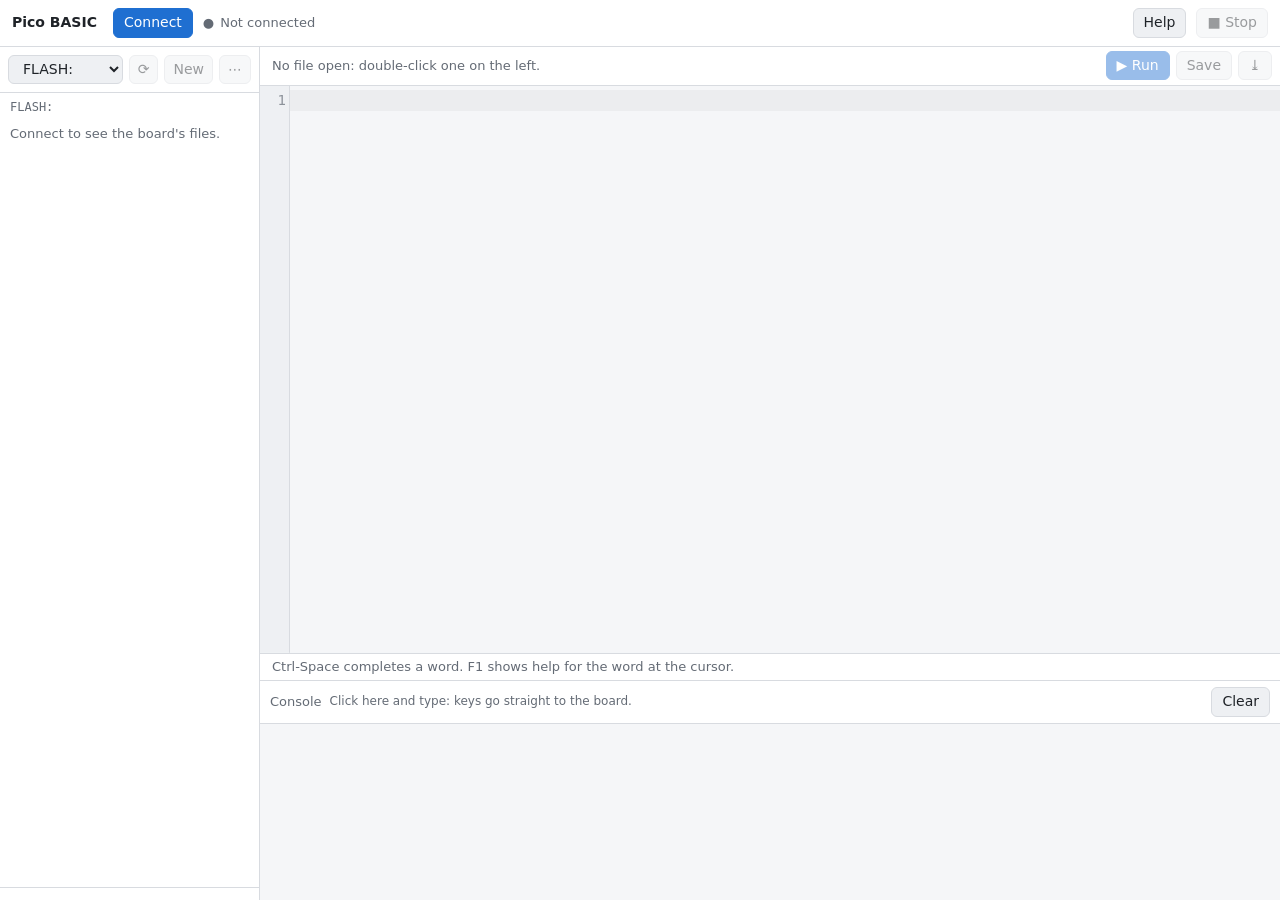
<file: ide/index.html>
<!doctype html>
<html lang="en">
<head>
<meta charset="utf-8">
<meta name="viewport" content="width=device-width, initial-scale=1">
<title>Pico BASIC IDE</title>
<link rel="stylesheet" href="vendor/codemirror/codemirror.css">
<link rel="stylesheet" href="vendor/codemirror/dialog.css">
<link rel="stylesheet" href="vendor/codemirror/show-hint.css">
<link rel="stylesheet" href="vendor/xterm/xterm.css">
<link rel="stylesheet" href="style.css">
</head>
<body>
<header class="toolbar">
  <span class="brand">Pico BASIC</span>
  <button id="connect" class="primary">Connect</button>
  <span id="status" class="status off">Not connected</span>
  <span class="spacer"></span>
  <button id="helpbtn" title="The BASIC reference (F1 on a word in the editor)">Help</button>
  <button id="stop" disabled title="Send Ctrl-C to stop a running program">■ Stop</button>
</header>

<div id="nosupport" class="banner" hidden>
  This browser has no Web Serial, so it can't reach the board. Open this page in Chrome or Edge.
</div>

<main class="layout">
  <aside class="files" id="files">
    <div class="files-head">
      <select id="drive" title="Which disk to show">
        <option value="FLASH:">FLASH:</option>
        <option value="SD:">SD:</option>
        <option value="PC:" id="pcoption">PC folder…</option>
      </select>
      <button id="refresh" title="List the files again">⟳</button>
      <button id="newfile" title="A new file here">New</button>
      <button id="more" title="More: new folder, upload, backup…">⋯</button>
    </div>
    <div id="path" class="path"></div>
    <ul id="filelist" class="filelist"><li class="hint">Connect to see the board's files.</li></ul>
    <div id="dropnote" class="dropnote" hidden>Drop to copy here</div>
    <div id="free" class="free"></div>
    <input id="uploadinput" type="file" multiple hidden>
  </aside>

  <section class="editor">
    <div class="editor-head">
      <div id="tabs" class="tabs"></div>
      <button id="run" class="primary" disabled title="Save, then RUN it on the board (F5)">▶ Run</button>
      <button id="save" disabled title="Save (Ctrl-S)">Save</button>
      <button id="download" disabled title="Download a copy to this PC">⤓</button>
    </div>
    <textarea id="text" spellcheck="false"></textarea>
    <div id="sig" class="sig"></div>
  </section>

  <section class="console">
    <div class="console-head">
      <span>Console</span>
      <span class="console-note">Click here and type: keys go straight to the board.</span>
      <span class="spacer"></span>
      <button id="clear" title="Clear the console">Clear</button>
    </div>
    <div id="term" class="term"></div>
  </section>

  <aside id="help" class="help" hidden>
    <div class="help-head">
      <input id="helpsearch" type="search" placeholder="Search the reference" autocomplete="off" spellcheck="false">
      <button id="helpclose" title="Close the help (Esc)">✕</button>
    </div>
    <ul id="helplist" class="helplist"></ul>
    <div id="helpbody" class="helpbody">
      <p class="hint">Put the cursor on a word in the editor and press <kbd>F1</kbd>, or pick an entry above.</p>
    </div>
  </aside>
</main>

<div id="toast" class="toast" hidden></div>

<script>if (/[?&]mock\b/.test(location.search)) document.write('<script src="test/mock-serial.js"><\/script>');</script>
<script src="vendor/codemirror/codemirror.js"></script>
<script src="vendor/codemirror/matchbrackets.js"></script>
<script src="vendor/codemirror/active-line.js"></script>
<script src="vendor/codemirror/comment.js"></script>
<script src="vendor/codemirror/dialog.js"></script>
<script src="vendor/codemirror/searchcursor.js"></script>
<script src="vendor/codemirror/search.js"></script>
<script src="vendor/codemirror/show-hint.js"></script>
<script src="vendor/codemirror/runmode.js"></script>
<script src="vendor/xterm/xterm.js"></script>
<script src="vendor/xterm/addon-fit.js"></script>
<script src="js/basic-data.js"></script>
<script src="js/basic-mode.js"></script>
<script src="js/util.js"></script>
<script src="js/help.js"></script>
<script src="js/hints.js"></script>
<script src="js/xmodem.js"></script>
<script src="js/board.js"></script>
<script src="js/sources.js"></script>
<script src="js/tabs.js"></script>
<script src="js/terminal.js"></script>
<script src="js/app.js"></script>
</body>
</html>
</file>
<file: ide/vendor/codemirror/codemirror.css>
/* BASICS */

.CodeMirror {
  /* Set height, width, borders, and global font properties here */
  font-family: monospace;
  height: 300px;
  color: black;
  direction: ltr;
}

/* PADDING */

.CodeMirror-lines {
  padding: 4px 0; /* Vertical padding around content */
}
.CodeMirror pre.CodeMirror-line,
.CodeMirror pre.CodeMirror-line-like {
  padding: 0 4px; /* Horizontal padding of content */
}

.CodeMirror-scrollbar-filler, .CodeMirror-gutter-filler {
  background-color: white; /* The little square between H and V scrollbars */
}

/* GUTTER */

.CodeMirror-gutters {
  border-right: 1px solid #ddd;
  background-color: #f7f7f7;
  white-space: nowrap;
}
.CodeMirror-linenumbers {}
.CodeMirror-linenumber {
  padding: 0 3px 0 5px;
  min-width: 20px;
  text-align: right;
  color: #999;
  white-space: nowrap;
}

.CodeMirror-guttermarker { color: black; }
.CodeMirror-guttermarker-subtle { color: #999; }

/* CURSOR */

.CodeMirror-cursor {
  border-left: 1px solid black;
  border-right: none;
  width: 0;
}
/* Shown when moving in bi-directional text */
.CodeMirror div.CodeMirror-secondarycursor {
  border-left: 1px solid silver;
}
.cm-fat-cursor .CodeMirror-cursor {
  width: auto;
  border: 0 !important;
  background: #7e7;
}
.cm-fat-cursor div.CodeMirror-cursors {
  z-index: 1;
}
.cm-fat-cursor .CodeMirror-line::selection,
.cm-fat-cursor .CodeMirror-line > span::selection, 
.cm-fat-cursor .CodeMirror-line > span > span::selection { background: transparent; }
.cm-fat-cursor .CodeMirror-line::-moz-selection,
.cm-fat-cursor .CodeMirror-line > span::-moz-selection,
.cm-fat-cursor .CodeMirror-line > span > span::-moz-selection { background: transparent; }
.cm-fat-cursor { caret-color: transparent; }
@-moz-keyframes blink {
  0% {}
  50% { background-color: transparent; }
  100% {}
}
@-webkit-keyframes blink {
  0% {}
  50% { background-color: transparent; }
  100% {}
}
@keyframes blink {
  0% {}
  50% { background-color: transparent; }
  100% {}
}

/* Can style cursor different in overwrite (non-insert) mode */
.CodeMirror-overwrite .CodeMirror-cursor {}

.cm-tab { display: inline-block; text-decoration: inherit; }

.CodeMirror-rulers {
  position: absolute;
  left: 0; right: 0; top: -50px; bottom: 0;
  overflow: hidden;
}
.CodeMirror-ruler {
  border-left: 1px solid #ccc;
  top: 0; bottom: 0;
  position: absolute;
}

/* DEFAULT THEME */

.cm-s-default .cm-header {color: blue;}
.cm-s-default .cm-quote {color: #090;}
.cm-negative {color: #d44;}
.cm-positive {color: #292;}
.cm-header, .cm-strong {font-weight: bold;}
.cm-em {font-style: italic;}
.cm-link {text-decoration: underline;}
.cm-strikethrough {text-decoration: line-through;}

.cm-s-default .cm-keyword {color: #708;}
.cm-s-default .cm-atom {color: #219;}
.cm-s-default .cm-number {color: #164;}
.cm-s-default .cm-def {color: #00f;}
.cm-s-default .cm-variable,
.cm-s-default .cm-punctuation,
.cm-s-default .cm-property,
.cm-s-default .cm-operator {}
.cm-s-default .cm-variable-2 {color: #05a;}
.cm-s-default .cm-variable-3, .cm-s-default .cm-type {color: #085;}
.cm-s-default .cm-comment {color: #a50;}
.cm-s-default .cm-string {color: #a11;}
.cm-s-default .cm-string-2 {color: #f50;}
.cm-s-default .cm-meta {color: #555;}
.cm-s-default .cm-qualifier {color: #555;}
.cm-s-default .cm-builtin {color: #30a;}
.cm-s-default .cm-bracket {color: #997;}
.cm-s-default .cm-tag {color: #170;}
.cm-s-default .cm-attribute {color: #00c;}
.cm-s-default .cm-hr {color: #999;}
.cm-s-default .cm-link {color: #00c;}

.cm-s-default .cm-error {color: #f00;}
.cm-invalidchar {color: #f00;}

.CodeMirror-composing { border-bottom: 2px solid; }

/* Default styles for common addons */

div.CodeMirror span.CodeMirror-matchingbracket {color: #0b0;}
div.CodeMirror span.CodeMirror-nonmatchingbracket {color: #a22;}
.CodeMirror-matchingtag { background: rgba(255, 150, 0, .3); }
.CodeMirror-activeline-background {background: #e8f2ff;}

/* STOP */

/* The rest of this file contains styles related to the mechanics of
   the editor. You probably shouldn't touch them. */

.CodeMirror {
  position: relative;
  overflow: hidden;
  background: white;
}

.CodeMirror-scroll {
  overflow: scroll !important; /* Things will break if this is overridden */
  /* 50px is the magic margin used to hide the element's real scrollbars */
  /* See overflow: hidden in .CodeMirror */
  margin-bottom: -50px; margin-right: -50px;
  padding-bottom: 50px;
  height: 100%;
  outline: none; /* Prevent dragging from highlighting the element */
  position: relative;
  z-index: 0;
}
.CodeMirror-sizer {
  position: relative;
  border-right: 50px solid transparent;
}

/* The fake, visible scrollbars. Used to force redraw during scrolling
   before actual scrolling happens, thus preventing shaking and
   flickering artifacts. */
.CodeMirror-vscrollbar, .CodeMirror-hscrollbar, .CodeMirror-scrollbar-filler, .CodeMirror-gutter-filler {
  position: absolute;
  z-index: 6;
  display: none;
  outline: none;
}
.CodeMirror-vscrollbar {
  right: 0; top: 0;
  overflow-x: hidden;
  overflow-y: scroll;
}
.CodeMirror-hscrollbar {
  bottom: 0; left: 0;
  overflow-y: hidden;
  overflow-x: scroll;
}
.CodeMirror-scrollbar-filler {
  right: 0; bottom: 0;
}
.CodeMirror-gutter-filler {
  left: 0; bottom: 0;
}

.CodeMirror-gutters {
  position: absolute; left: 0; top: 0;
  min-height: 100%;
  z-index: 3;
}
.CodeMirror-gutter {
  white-space: normal;
  height: 100%;
  display: inline-block;
  vertical-align: top;
  margin-bottom: -50px;
}
.CodeMirror-gutter-wrapper {
  position: absolute;
  z-index: 4;
  background: none !important;
  border: none !important;
}
.CodeMirror-gutter-background {
  position: absolute;
  top: 0; bottom: 0;
  z-index: 4;
}
.CodeMirror-gutter-elt {
  position: absolute;
  cursor: default;
  z-index: 4;
}
.CodeMirror-gutter-wrapper ::selection { background-color: transparent }
.CodeMirror-gutter-wrapper ::-moz-selection { background-color: transparent }

.CodeMirror-lines {
  cursor: text;
  min-height: 1px; /* prevents collapsing before first draw */
}
.CodeMirror pre.CodeMirror-line,
.CodeMirror pre.CodeMirror-line-like {
  /* Reset some styles that the rest of the page might have set */
  -moz-border-radius: 0; -webkit-border-radius: 0; border-radius: 0;
  border-width: 0;
  background: transparent;
  font-family: inherit;
  font-size: inherit;
  margin: 0;
  white-space: pre;
  word-wrap: normal;
  line-height: inherit;
  color: inherit;
  z-index: 2;
  position: relative;
  overflow: visible;
  -webkit-tap-highlight-color: transparent;
  -webkit-font-variant-ligatures: contextual;
  font-variant-ligatures: contextual;
}
.CodeMirror-wrap pre.CodeMirror-line,
.CodeMirror-wrap pre.CodeMirror-line-like {
  word-wrap: break-word;
  white-space: pre-wrap;
  word-break: normal;
}

.CodeMirror-linebackground {
  position: absolute;
  left: 0; right: 0; top: 0; bottom: 0;
  z-index: 0;
}

.CodeMirror-linewidget {
  position: relative;
  z-index: 2;
  padding: 0.1px; /* Force widget margins to stay inside of the container */
}

.CodeMirror-widget {}

.CodeMirror-rtl pre { direction: rtl; }

.CodeMirror-code {
  outline: none;
}

/* Force content-box sizing for the elements where we expect it */
.CodeMirror-scroll,
.CodeMirror-sizer,
.CodeMirror-gutter,
.CodeMirror-gutters,
.CodeMirror-linenumber {
  -moz-box-sizing: content-box;
  box-sizing: content-box;
}

.CodeMirror-measure {
  position: absolute;
  width: 100%;
  height: 0;
  overflow: hidden;
  visibility: hidden;
}

.CodeMirror-cursor {
  position: absolute;
  pointer-events: none;
}
.CodeMirror-measure pre { position: static; }

div.CodeMirror-cursors {
  visibility: hidden;
  position: relative;
  z-index: 3;
}
div.CodeMirror-dragcursors {
  visibility: visible;
}

.CodeMirror-focused div.CodeMirror-cursors {
  visibility: visible;
}

.CodeMirror-selected { background: #d9d9d9; }
.CodeMirror-focused .CodeMirror-selected { background: #d7d4f0; }
.CodeMirror-crosshair { cursor: crosshair; }
.CodeMirror-line::selection, .CodeMirror-line > span::selection, .CodeMirror-line > span > span::selection { background: #d7d4f0; }
.CodeMirror-line::-moz-selection, .CodeMirror-line > span::-moz-selection, .CodeMirror-line > span > span::-moz-selection { background: #d7d4f0; }

.cm-searching {
  background-color: #ffa;
  background-color: rgba(255, 255, 0, .4);
}

/* Used to force a border model for a node */
.cm-force-border { padding-right: .1px; }

@media print {
  /* Hide the cursor when printing */
  .CodeMirror div.CodeMirror-cursors {
    visibility: hidden;
  }
}

/* See issue #2901 */
.cm-tab-wrap-hack:after { content: ''; }

/* Help users use markselection to safely style text background */
span.CodeMirror-selectedtext { background: none; }
</file>
<file: ide/vendor/codemirror/dialog.css>
.CodeMirror-dialog {
  position: absolute;
  left: 0; right: 0;
  background: inherit;
  z-index: 15;
  padding: .1em .8em;
  overflow: hidden;
  color: inherit;
}

.CodeMirror-dialog-top {
  border-bottom: 1px solid #eee;
  top: 0;
}

.CodeMirror-dialog-bottom {
  border-top: 1px solid #eee;
  bottom: 0;
}

.CodeMirror-dialog input {
  border: none;
  outline: none;
  background: transparent;
  width: 20em;
  color: inherit;
  font-family: monospace;
}

.CodeMirror-dialog button {
  font-size: 70%;
}
</file>
<file: ide/vendor/codemirror/show-hint.css>
.CodeMirror-hints {
  position: absolute;
  z-index: 10;
  overflow: hidden;
  list-style: none;

  margin: 0;
  padding: 2px;

  -webkit-box-shadow: 2px 3px 5px rgba(0,0,0,.2);
  -moz-box-shadow: 2px 3px 5px rgba(0,0,0,.2);
  box-shadow: 2px 3px 5px rgba(0,0,0,.2);
  border-radius: 3px;
  border: 1px solid silver;

  background: white;
  font-size: 90%;
  font-family: monospace;

  max-height: 20em;
  overflow-y: auto;
  box-sizing: border-box;
}

.CodeMirror-hint {
  margin: 0;
  padding: 0 4px;
  border-radius: 2px;
  white-space: pre;
  color: black;
  cursor: pointer;
}

li.CodeMirror-hint-active {
  background: #08f;
  color: white;
}
</file>
<file: ide/vendor/xterm/xterm.css>
/**
 * Copyright (c) 2014 The xterm.js authors. All rights reserved.
 * Copyright (c) 2012-2013, Christopher Jeffrey (MIT License)
 * https://github.com/chjj/term.js
 * @license MIT
 *
 * Permission is hereby granted, free of charge, to any person obtaining a copy
 * of this software and associated documentation files (the "Software"), to deal
 * in the Software without restriction, including without limitation the rights
 * to use, copy, modify, merge, publish, distribute, sublicense, and/or sell
 * copies of the Software, and to permit persons to whom the Software is
 * furnished to do so, subject to the following conditions:
 *
 * The above copyright notice and this permission notice shall be included in
 * all copies or substantial portions of the Software.
 *
 * THE SOFTWARE IS PROVIDED "AS IS", WITHOUT WARRANTY OF ANY KIND, EXPRESS OR
 * IMPLIED, INCLUDING BUT NOT LIMITED TO THE WARRANTIES OF MERCHANTABILITY,
 * FITNESS FOR A PARTICULAR PURPOSE AND NONINFRINGEMENT. IN NO EVENT SHALL THE
 * AUTHORS OR COPYRIGHT HOLDERS BE LIABLE FOR ANY CLAIM, DAMAGES OR OTHER
 * LIABILITY, WHETHER IN AN ACTION OF CONTRACT, TORT OR OTHERWISE, ARISING FROM,
 * OUT OF OR IN CONNECTION WITH THE SOFTWARE OR THE USE OR OTHER DEALINGS IN
 * THE SOFTWARE.
 *
 * Originally forked from (with the author's permission):
 *   Fabrice Bellard's javascript vt100 for jslinux:
 *   http://bellard.org/jslinux/
 *   Copyright (c) 2011 Fabrice Bellard
 *   The original design remains. The terminal itself
 *   has been extended to include xterm CSI codes, among
 *   other features.
 */

/**
 *  Default styles for xterm.js
 */

.xterm {
    cursor: text;
    position: relative;
    user-select: none;
    -ms-user-select: none;
    -webkit-user-select: none;
}

.xterm.focus,
.xterm:focus {
    outline: none;
}

.xterm .xterm-helpers {
    position: absolute;
    top: 0;
    /**
     * The z-index of the helpers must be higher than the canvases in order for
     * IMEs to appear on top.
     */
    z-index: 5;
}

.xterm .xterm-helper-textarea {
    padding: 0;
    border: 0;
    margin: 0;
    /* Move textarea out of the screen to the far left, so that the cursor is not visible */
    position: absolute;
    opacity: 0;
    left: -9999em;
    top: 0;
    width: 0;
    height: 0;
    z-index: -5;
    /** Prevent wrapping so the IME appears against the textarea at the correct position */
    white-space: nowrap;
    overflow: hidden;
    resize: none;
}

.xterm .composition-view {
    /* TODO: Composition position got messed up somewhere */
    background: #000;
    color: #FFF;
    display: none;
    position: absolute;
    white-space: nowrap;
    z-index: 1;
}

.xterm .composition-view.active {
    display: block;
}

.xterm .xterm-viewport {
    /* On OS X this is required in order for the scroll bar to appear fully opaque */
    background-color: #000;
    overflow-y: scroll;
    cursor: default;
    position: absolute;
    right: 0;
    left: 0;
    top: 0;
    bottom: 0;
}

.xterm .xterm-screen {
    position: relative;
}

.xterm .xterm-screen canvas {
    position: absolute;
    left: 0;
    top: 0;
}

.xterm .xterm-scroll-area {
    visibility: hidden;
}

.xterm-char-measure-element {
    display: inline-block;
    visibility: hidden;
    position: absolute;
    top: 0;
    left: -9999em;
    line-height: normal;
}

.xterm.enable-mouse-events {
    /* When mouse events are enabled (eg. tmux), revert to the standard pointer cursor */
    cursor: default;
}

.xterm.xterm-cursor-pointer,
.xterm .xterm-cursor-pointer {
    cursor: pointer;
}

.xterm.column-select.focus {
    /* Column selection mode */
    cursor: crosshair;
}

.xterm .xterm-accessibility:not(.debug),
.xterm .xterm-message {
    position: absolute;
    left: 0;
    top: 0;
    bottom: 0;
    right: 0;
    z-index: 10;
    color: transparent;
    pointer-events: none;
}

.xterm .xterm-accessibility-tree:not(.debug) *::selection {
  color: transparent;
}

.xterm .xterm-accessibility-tree {
  user-select: text;
  white-space: pre;
}

.xterm .live-region {
    position: absolute;
    left: -9999px;
    width: 1px;
    height: 1px;
    overflow: hidden;
}

.xterm-dim {
    /* Dim should not apply to background, so the opacity of the foreground color is applied
     * explicitly in the generated class and reset to 1 here */
    opacity: 1 !important;
}

.xterm-underline-1 { text-decoration: underline; }
.xterm-underline-2 { text-decoration: double underline; }
.xterm-underline-3 { text-decoration: wavy underline; }
.xterm-underline-4 { text-decoration: dotted underline; }
.xterm-underline-5 { text-decoration: dashed underline; }

.xterm-overline {
    text-decoration: overline;
}

.xterm-overline.xterm-underline-1 { text-decoration: overline underline; }
.xterm-overline.xterm-underline-2 { text-decoration: overline double underline; }
.xterm-overline.xterm-underline-3 { text-decoration: overline wavy underline; }
.xterm-overline.xterm-underline-4 { text-decoration: overline dotted underline; }
.xterm-overline.xterm-underline-5 { text-decoration: overline dashed underline; }

.xterm-strikethrough {
    text-decoration: line-through;
}

.xterm-screen .xterm-decoration-container .xterm-decoration {
	z-index: 6;
	position: absolute;
}

.xterm-screen .xterm-decoration-container .xterm-decoration.xterm-decoration-top-layer {
	z-index: 7;
}

.xterm-decoration-overview-ruler {
    z-index: 8;
    position: absolute;
    top: 0;
    right: 0;
    pointer-events: none;
}

.xterm-decoration-top {
    z-index: 2;
    position: relative;
}
</file>
<file: ide/style.css>
:root {
  --bg: #1e1f22;
  --panel: #26282c;
  --panel-2: #2d3035;
  --line: #3a3d43;
  --text: #d8dade;
  --muted: #8b9099;
  --accent: #4fa3ff;
  --accent-text: #0b1a2a;
  --ok: #4cc38a;
  --bad: #ef6b6b;
  --sel: #33435a;
  --mono: ui-monospace, "JetBrains Mono", "DejaVu Sans Mono", Consolas, monospace;
  color-scheme: dark;
}
@media (prefers-color-scheme: light) {
  :root {
    --bg: #f5f6f8; --panel: #ffffff; --panel-2: #eef0f3; --line: #d8dbe0;
    --text: #1f2328; --muted: #646b75; --accent: #1f6fd1; --accent-text: #fff;
    --ok: #1a8a55; --bad: #c63a3a; --sel: #dbe8fb;
    color-scheme: light;
  }
}
* { box-sizing: border-box; }
html, body { height: 100%; margin: 0; }
body {
  background: var(--bg); color: var(--text);
  font: 14px/1.4 system-ui, -apple-system, "Segoe UI", sans-serif;
  display: flex; flex-direction: column;
}
button, select, input { font: inherit; color: inherit; }
button, select {
  background: var(--panel-2); border: 1px solid var(--line); border-radius: 6px;
  padding: 4px 10px; cursor: pointer;
}
button:hover:not(:disabled) { border-color: var(--accent); }
button:disabled, select:disabled { opacity: .45; cursor: default; }
button.primary { background: var(--accent); color: var(--accent-text); border-color: var(--accent); }
.spacer { flex: 1; }

.toolbar {
  display: flex; align-items: center; gap: 10px; padding: 8px 12px;
  background: var(--panel); border-bottom: 1px solid var(--line);
}
.brand { font-weight: 600; margin-right: 6px; }
.status { font-size: 13px; color: var(--muted); }
.status::before { content: "●"; margin-right: 6px; }
.status.on::before { color: var(--ok); }
.status.off::before { color: var(--muted); }
.status.busy::before { color: var(--accent); }
.banner { background: var(--bad); color: #fff; padding: 8px 12px; }

.layout {
  flex: 1; min-height: 0; display: grid;
  grid-template-columns: 260px 1fr;
  grid-template-rows: 1fr 220px;
  grid-template-areas: "files editor" "files console";
}
.files {
  grid-area: files; display: flex; flex-direction: column; min-height: 0;
  background: var(--panel); border-right: 1px solid var(--line);
}
.files-head { display: flex; gap: 6px; padding: 8px; border-bottom: 1px solid var(--line); }
.files-head select { flex: 1; min-width: 0; }
.files-head button { white-space: nowrap; padding: 4px 8px; }
.path { padding: 6px 10px; font-family: var(--mono); font-size: 12px; color: var(--muted); word-break: break-all; }
.filelist { list-style: none; margin: 0; padding: 0 0 8px; overflow: auto; flex: 1; }
.filelist li {
  display: flex; gap: 8px; align-items: center; padding: 3px 10px;
  font-family: var(--mono); font-size: 13px; cursor: pointer; user-select: none;
}
.filelist li:hover { background: var(--panel-2); }
.filelist li.sel { background: var(--sel); }
.filelist li.open { font-weight: 700; }
.filelist li .icon { width: 1.2em; text-align: center; color: var(--muted); }
.filelist li.dir .icon { color: var(--accent); }
.filelist li.hint { color: var(--muted); cursor: default; font-family: inherit; white-space: normal; }
.filelist li.hint:hover { background: none; }
.free { padding: 6px 10px; font-size: 12px; color: var(--muted); border-top: 1px solid var(--line); }

.editor { grid-area: editor; display: flex; flex-direction: column; min-width: 0; min-height: 0; }
.editor-head, .console-head {
  display: flex; align-items: center; gap: 8px; padding: 6px 10px;
  background: var(--panel); border-bottom: 1px solid var(--line);
}
#text {
  flex: 1; resize: none; border: 0; outline: none; padding: 10px 12px;
  background: var(--bg); color: var(--text);
  font: 14px/1.5 var(--mono); tab-size: 4; white-space: pre; overflow: auto;
}

.console {
  grid-area: console; display: flex; flex-direction: column; min-height: 0;
  border-top: 1px solid var(--line);
}
.console-head span:first-child { font-size: 13px; color: var(--muted); }

.toast {
  position: fixed; right: 16px; bottom: 16px; max-width: 420px;
  background: var(--panel-2); border: 1px solid var(--line); border-left: 4px solid var(--accent);
  border-radius: 6px; padding: 10px 14px; box-shadow: 0 6px 24px rgba(0,0,0,.3);
}
.toast.error { border-left-color: var(--bad); }

/* ---- Help ---- */
.layout.with-help {
  grid-template-columns: 260px 1fr 400px;
  grid-template-areas: "files editor help" "files console help";
}
.help {
  grid-area: help; display: flex; flex-direction: column; min-height: 0; min-width: 0;
  background: var(--panel); border-left: 1px solid var(--line);
}
.help[hidden] { display: none; }
.help-head { display: flex; gap: 6px; padding: 8px; border-bottom: 1px solid var(--line); }
.help-head input {
  flex: 1; min-width: 0; background: var(--bg); border: 1px solid var(--line); border-radius: 6px; padding: 4px 8px; outline: none;
}
.help-head input:focus { border-color: var(--accent); }
.helplist { list-style: none; margin: 0; padding: 4px 0; overflow: auto; height: 32%; flex: none; border-bottom: 1px solid var(--line); }
.helplist li { display: flex; gap: 8px; padding: 2px 10px; cursor: pointer; font-size: 13px; }
.helplist li .t { font-family: var(--mono); flex: 1; }
.helplist li .k { color: var(--muted); font-size: 12px; }
.helplist li:hover { background: var(--panel-2); }
.helplist li.sel { background: var(--sel); }
.helpbody { flex: 1; overflow: auto; padding: 4px 14px 14px; font-size: 14px; }
.helpbody h2 { font: 600 18px var(--mono); margin: 10px 0 6px; }
.helpbody p { margin: 8px 0; }
.helpbody ul { margin: 6px 0; padding-left: 20px; }
.helpbody li { margin: 3px 0; }
.helpbody code { font-family: var(--mono); font-size: 13px; background: var(--panel-2); padding: 1px 4px; border-radius: 4px; }
.helpbody em { color: var(--muted); }
.helpbody a { color: var(--accent); text-decoration: none; }
.helpbody a:hover { text-decoration: underline; }
.helpbody .hint { color: var(--muted); }
.helpbody kbd { font-family: var(--mono); font-size: 12px; border: 1px solid var(--line); border-bottom-width: 2px; border-radius: 4px; padding: 0 4px; }
.helpbody table { border-collapse: collapse; margin: 8px 0; font-size: 13px; }
.helpbody th, .helpbody td { border: 1px solid var(--line); padding: 3px 6px; text-align: left; vertical-align: top; }
.help-code {
  font: 13px/1.45 var(--mono); background: var(--bg); border: 1px solid var(--line); border-radius: 6px;
  padding: 8px 10px; margin: 8px 0; overflow: auto; white-space: pre;
}

/* ---- Round 2: tabs, signature line, terminal, menus, drops ---- */
.editor-head { padding: 0 8px 0 0; gap: 6px; }
.tabs { display: flex; flex: 1; min-width: 0; overflow-x: auto; align-self: stretch; scrollbar-width: thin; }
.tab {
  display: flex; align-items: center; gap: 4px; padding: 0 6px 0 12px; cursor: pointer; white-space: nowrap;
  border-right: 1px solid var(--line); color: var(--muted); font: 13px var(--mono); min-height: 38px;
}
.tab:hover { background: var(--panel-2); }
.tab.active { background: var(--bg); color: var(--text); box-shadow: inset 0 2px 0 var(--accent); }
.tab.pc .tab-name { font-style: italic; }
.tab-dot { color: var(--accent); width: .8em; }
.tab-x { border: 0; background: transparent; padding: 0 4px; font-size: 12px; color: var(--muted); visibility: hidden; }
.tab:hover .tab-x, .tab.active .tab-x { visibility: visible; }
.tab-x:hover { color: var(--text); }
.tab-empty { color: var(--muted); padding: 10px 12px; font-size: 13px; align-self: center; }
.sig {
  padding: 4px 12px; min-height: 26px; font-size: 13px; background: var(--panel);
  border-top: 1px solid var(--line); white-space: nowrap; overflow: hidden; text-overflow: ellipsis;
}
.sig code { font-family: var(--mono); }
.sig .sig-kind { color: var(--muted); font-style: italic; margin-right: 4px; }
.sig .sig-hint { color: var(--muted); }
.sig a { color: var(--accent); margin-left: 6px; text-decoration: none; }
.console-note { font-size: 12px; color: var(--muted); }
.term { flex: 1; min-height: 0; padding: 4px 0 0 8px; background: var(--bg); }
.term .xterm { height: 100%; }
.term .xterm-viewport { background: var(--bg) !important; }
.cm-s-pico .error-line { background: rgba(239,107,107,.22); }
.fname { flex: 1; min-width: 0; overflow: hidden; text-overflow: ellipsis; white-space: nowrap; }
.fsize { color: var(--muted); font-size: 11px; }
.files.drop { outline: 2px dashed var(--accent); outline-offset: -4px; }
.dropnote { padding: 8px 10px; color: var(--accent); font-weight: 600; text-align: center; }
.menu {
  position: fixed; z-index: 50; min-width: 200px; padding: 4px; display: flex; flex-direction: column;
  background: var(--panel); border: 1px solid var(--line); border-radius: 8px; box-shadow: 0 8px 28px rgba(0,0,0,.35);
}
.menu button { border: 0; background: transparent; text-align: left; padding: 6px 10px; border-radius: 5px; }
.menu button:hover:not(:disabled) { background: var(--sel); }
.menu button.danger { color: var(--bad); }
.menu hr { border: 0; border-top: 1px solid var(--line); margin: 4px 2px; }
.toast { display: flex; gap: 12px; align-items: center; z-index: 60; cursor: default; }
.toast[hidden], [hidden] { display: none !important; }
.toast button { flex: none; }
.CodeMirror-hints { background: var(--panel); border: 1px solid var(--line); border-radius: 6px; box-shadow: 0 8px 24px rgba(0,0,0,.3); font: 13px var(--mono); z-index: 40; }
.CodeMirror-hint { color: var(--text); display: flex; gap: 14px; justify-content: space-between; padding: 2px 8px; }
.CodeMirror-hint .h-kind { color: var(--muted); font-size: 11px; font-family: system-ui, sans-serif; }
li.CodeMirror-hint-active { background: var(--sel); color: var(--text); }

@media (max-width: 700px) {
  .layout { grid-template-columns: 1fr; grid-template-rows: 200px 1fr 180px; grid-template-areas: "files" "editor" "console"; }
  .files { border-right: 0; border-bottom: 1px solid var(--line); }
  .layout.with-help { grid-template-columns: 1fr; grid-template-rows: 200px 1fr 180px 360px; grid-template-areas: "files" "editor" "console" "help"; }
}

/* ---- The editor: CodeMirror and its Pico BASIC colours ---- */
:root {
  --c-keyword: #6cb6ff; --c-builtin: #4fd1c5; --c-operator: #d2a8ff; --c-string: #e6b673;
  --c-number: #f39c6b; --c-comment: #7d8590; --c-linenumber: #8b949e; --c-label: #ffd166;
  --c-link: #ffd166; --c-variable: var(--text); --c-activeline: rgba(255,255,255,.04);
  --c-gutter: #1a1b1e; --c-match: rgba(108,182,255,.25);
}
@media (prefers-color-scheme: light) {
  :root {
    --c-keyword: #0b57d0; --c-builtin: #007a72; --c-operator: #8250df; --c-string: #a15c00;
    --c-number: #c2410c; --c-comment: #6e7781; --c-linenumber: #6e7781; --c-label: #9a6700;
    --c-link: #9a6700; --c-activeline: rgba(0,0,0,.035); --c-gutter: #eef0f3; --c-match: rgba(11,87,208,.18);
  }
}
.editor .CodeMirror {
  flex: 1; height: auto; min-height: 0;
  font: 14px/1.5 var(--mono); background: var(--bg); color: var(--text);
}
.cm-s-pico .CodeMirror-gutters { background: var(--c-gutter); border-right: 1px solid var(--line); }
.cm-s-pico .CodeMirror-linenumber { color: var(--muted); opacity: .7; }
.cm-s-pico .CodeMirror-cursor { border-left: 2px solid var(--accent); }
.cm-s-pico .CodeMirror-selected { background: var(--sel) !important; }
.cm-s-pico .CodeMirror-activeline-background { background: var(--c-activeline); }
.cm-s-pico .CodeMirror-matchingbracket { color: inherit !important; background: var(--c-match); outline: 1px solid var(--accent); }
.cm-s-pico span.cm-keyword { color: var(--c-keyword); font-weight: 600; }
.cm-s-pico span.cm-builtin { color: var(--c-builtin); }
.cm-s-pico span.cm-operator { color: var(--c-operator); }
.cm-s-pico span.cm-string { color: var(--c-string); }
.cm-s-pico span.cm-number { color: var(--c-number); }
.cm-s-pico span.cm-comment { color: var(--c-comment); font-style: italic; }
.cm-s-pico span.cm-linenumber { color: var(--c-linenumber); }
.cm-s-pico span.cm-label { color: var(--c-label); font-weight: 600; }
.cm-s-pico span.cm-link { color: var(--c-link); text-decoration: underline dotted; }
.cm-s-pico span.cm-variable { color: var(--c-variable); }
.cm-s-pico span.cm-meta { color: var(--muted); }
.CodeMirror-dialog { background: var(--panel); color: var(--text); }
.CodeMirror-dialog input { color: var(--text); }
</file>
